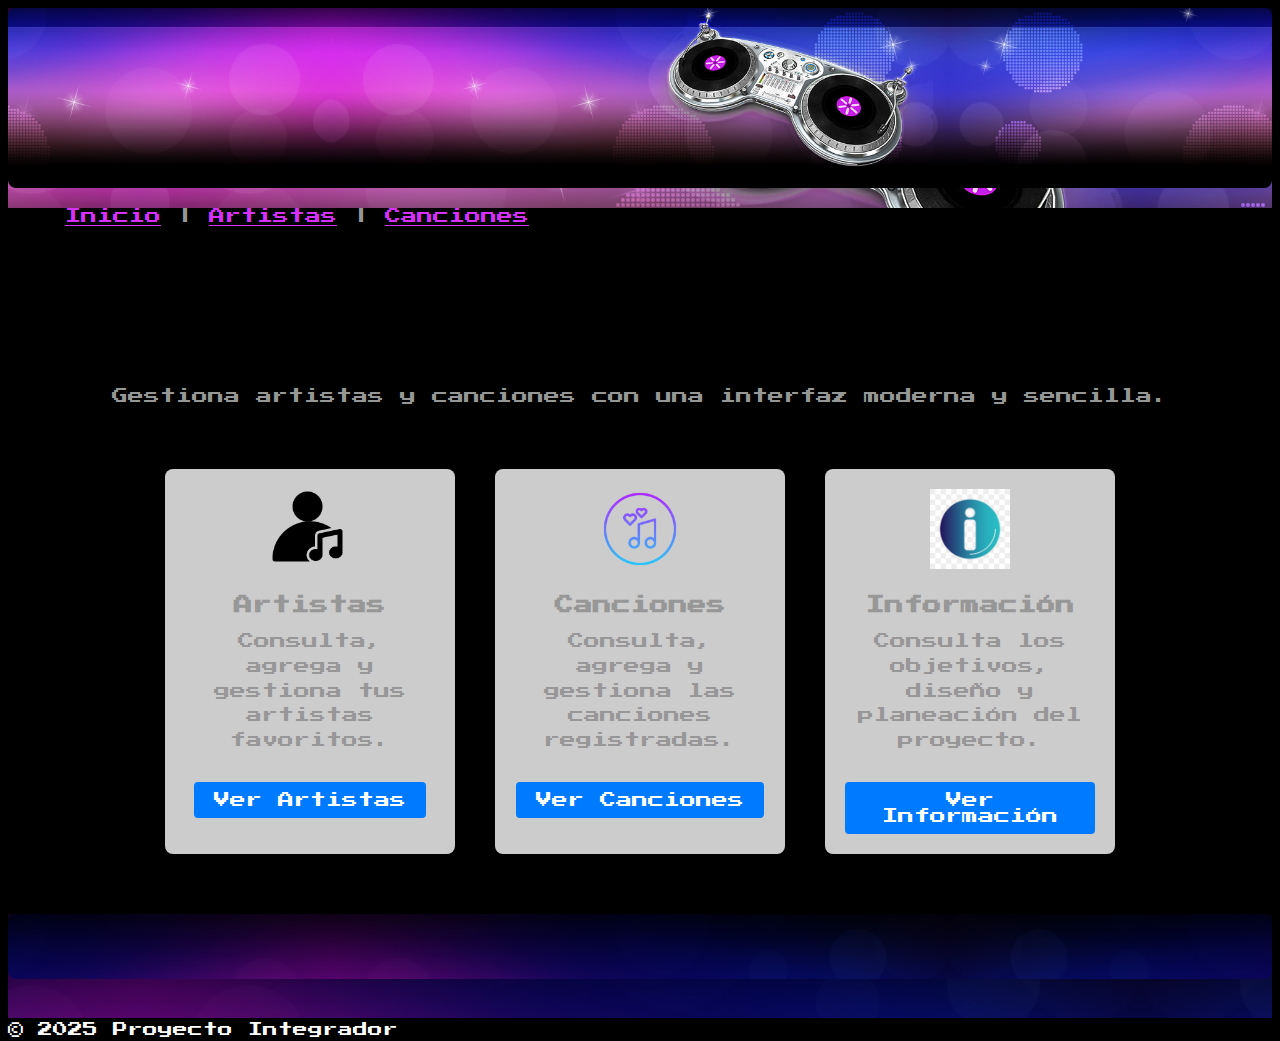
<file: templates/index.html>
<!DOCTYPE html>
<html lang="es">
<head>
    <meta charset="UTF-8">
    <title>Inicio</title>
    <link rel="stylesheet" href="/static/css/ie6.css">
    <link rel="stylesheet" href="/static/css/layout.css">
    <link rel="stylesheet" href="/static/css/style.css">
    <link href="https://fonts.googleapis.com/css2?family=Press+Start+2P&display=swap" rel="stylesheet">
    <style>
        body { font-family: 'Press Start 2P', cursive; }
        main.content { margin-top: 120px; padding: 60px; text-align: center; }
        .card-section { display: flex; flex-wrap: wrap; justify-content: center; gap: 40px; margin-top: 60px; }
        .home-card { width: 250px; padding: 20px; background-color: #ffffffcc; border-radius: 8px; box-shadow: 0 4px 12px rgba(0, 0, 0, 0.3); text-align: center; }
        .home-card img { width: 80px; height: 80px; object-fit: cover; margin-bottom: 10px; }
        .home-card h3 { margin-bottom: 10px; }
        .home-card a.btn { display: inline-block; margin-top: 10px; padding: 10px 20px; background-color: #007bff; color: white; text-decoration: none; border-radius: 4px; }
        .home-card a.btn:hover { background-color: #0056b3; }
        header img, footer img { width: 100%; max-height: 180px; object-fit: cover; border-radius: 8px; margin-bottom: 20px; }
    </style>
</head>
<body>
<header>
    <img src="/static/img/header.jpg" alt="Banner Header">
    <nav><a href="/">Inicio</a> | <a href="/artistas">Artistas</a> | <a href="/canciones">Canciones</a></nav>
</header>
<main class="content">
    <h1>Bienvenido al Proyecto Integrador</h1>
    <p>Gestiona artistas y canciones con una interfaz moderna y sencilla.</p>
    <div class="card-section">
        <div class="home-card">
            <img src="/static/img/artistas.png" alt="Icono Artistas">
            <h3>Artistas</h3>
            <p>Consulta, agrega y gestiona tus artistas favoritos.</p>
            <a href="/artistas" class="btn">Ver Artistas</a>
        </div>
        <div class="home-card">
            <img src="/static/img/canciones.png" alt="Icono Canciones">
            <h3>Canciones</h3>
            <p>Consulta, agrega y gestiona las canciones registradas.</p>
            <a href="/canciones" class="btn">Ver Canciones</a>
        </div>
        <div class="home-card">
            <img src="/static/img/info.png" alt="Icono Información">
            <h3>Información</h3>
            <p>Consulta los objetivos, diseño y planeación del proyecto.</p>
            <a href="/info" class="btn">Ver Información</a>
        </div>
    </div>
</main>
<footer>
    <img src="/static/img/footer.jpg" alt="Banner Footer">
    <p>© 2025 Proyecto Integrador</p>
</footer>
</body>
</html>
</file>
<file: static/css/ie6.css>
.extra-wrap {
	zoom:1;
}
</file>
<file: static/css/layout.css>
#page1 #content .col-1 {
	width:234px;
	margin-right:79px;
}
#page1 #content .col-2 {
	width:237px;
}
</file>
<file: static/css/style.css>
article, aside, audio, canvas, command, datalist, details, embed, figcaption, figure, footer, header, hgroup, keygen, meter, nav, output, progress, section, source, video {
	display:block;
}
mark, rp, rt, ruby, summary, time {
	display:inline;
}
body {
	background:#000;
	font-family:Arial, Helvetica, sans-serif;
	font-size:100%;
	line-height:1em;
	color:#979797;
}
html {
	min-width:1000px;
}
html, body {
	height:100%;
}
.container {
	margin:0 auto;
	position:relative;
	width:1000px;
	font-size:.814em;
}
header {
	position:relative;
	background:url(../images/header-bg1.jpg) no-repeat center top;
	margin-bottom:-20px;
}
section#content {
	float:left;
	width:555px;
	padding-bottom:50px;
}
aside {
	float:left;
	width:383px;
	position:relative;
	z-index:10;
}
.fleft {
	float:left;
}
.fright {
	float:right;
}
.clear {
	clear:both;
}
.col-1, .col-2, .col-3 {
	float:left;
}
.alignright {
	text-align:right;
}
.aligncenter {
	text-align:center;
}
.wrapper {
	width:100%;
	overflow:hidden;
}
.wrap {
	position:relative;
	height:auto !important;
	height:100%;
	min-height:100%;
}
.cont-bot {
	background:url(../images/cont-bot.jpg) no-repeat left top;
	width:368px;
	height:199px;
	position:absolute;
	left:0;
	top:-199px;
}
input, select, textarea {
	font-family:Arial, Helvetica, sans-serif;
	font-size:1em;
	vertical-align:middle;
	font-weight:normal;
}
.news li {
	line-height:1.538em;
	padding-bottom:20px;
}
.news li strong {
	color:#fff;
	display:block;
}
.news li a {
	text-decoration:none;
	font-weight:bold;
}
.news li a:hover {
	text-decoration:underline;
}
.list {
	margin-top:-25px;
}
.list li {
	line-height:1.538em;
	padding-top:20px;
}
.list li strong {
	color:#d730f8;
	display:block;
	padding-bottom:5px;
}
.list li a {
	color:#fff;
}
.list li a img {
	position:relative;
	top:5px;
}
.list1 {
	margin-top:-30px;
}
.list1 li {
	width:100%;
	overflow:hidden;
	vertical-align:top;
	line-height:1.538em;
	padding-top:30px;
}
.list1 li img {
	float:left;
	margin-right:25px;
}
.list1 li strong {
	color:#d730f8;
	display:block;
	padding-bottom:5px;
}
.list1 li a {
	text-decoration:none;
}
.list1 li a:hover {
	text-decoration:underline;
}
.sitemap {
	padding-bottom:20px;
}
.sitemap li {
	padding:0 0 0 12px;
	line-height:1.538em;
	background-image:url(../images/marker.gif);
	background-repeat:no-repeat;
	background-position:0 7px;
}
.sitemap li ul li {
	background-image:url(../images/marker1.gif);
}
.img-box {
	width:100%;
	overflow:hidden;
	padding-bottom:20px;
	line-height:1.538em;
}
.img-box img {
	float:left;
	margin:0 20px 0 0;
}
.extra-wrap {
	overflow:hidden;
}
p {
	margin-bottom:20px;
	line-height:1.538em;
}
.p0 {
	margin:0;
}
.p1 {
	margin-top:20px;
}
.p2 {
	margin-bottom:10px;
}
a {
	color:#d730f8;
	outline:none;
}
a:hover {
	text-decoration:none;
}
h1 {
	position:absolute;
	left:53px;
	top:65px;
	text-indent:-9999px;
}
h1 a {
	width:396px;
	float:left;
	height:122px;
	background:url(../images/logo.png) no-repeat left top;
}
h2 {
	color:#fff;
	font-size:30px;
	line-height:1.2em;
	text-transform:uppercase;
	margin-bottom:20px;
}
.txt1 {
	color:#fff;
}
.button {
	float:right;
}
.button strong {
	display:block;
	background:url(../images/button-border.gif) no-repeat left top;
}
.button span {
	background:url(../images/button-border.gif) no-repeat right top;
	padding:0 1px;
	display:block;
}
.button strong span a {
	display:block;
	background:url(../images/button-tail.gif) repeat-x left top;
	padding:7px 19px 7px 19px;
	color:#fff;
	text-decoration:none;
}
.button strong span a:hover {
	text-decoration:underline;
}
header .container {
	height:316px;
}
header nav {
	padding:0 0 0 57px;
	position:absolute;
}
header nav ul {
	width:100%;
	overflow:hidden;
}
header nav ul li {
	float:left;
	font-size:16px;
	padding-right:23px;
	margin-right:20px;
	line-height:1.2em;
	background:url(../images/divider.png) no-repeat right 6px;
}
header nav ul li.last {
	padding-right:0;
	margin-right:0;
	background:url(../images/spacer.gif);
}
header nav ul li a {
	color:#fff;
	text-decoration:none;
	display:block;
	text-align:center;
	height:52px;
	width:131px;
	background:url(../images/spacer.gif);
	background-repeat:no-repeat;
	background-position:0 0;
}
header nav ul li.m1 a:hover, header nav ul li.m1 a.active {
	background-image:url(../images/m1-act.png);
}
header nav ul li.m2 a:hover, header nav ul li.m2 a.active {
	background-image:url(../images/m2-act.png);
}
header nav ul li.m3 a {
	width:146px;
}
header nav ul li.m3 a:hover, header nav ul li.m3 a.active {
	background-image:url(../images/m3-act.png);
}
header nav ul li.m4 a {
	width:159px;
	margin-left:1px;
}
header nav ul li.m4 a:hover, header nav ul li.m4 a.active {
	background-image:url(../images/m4-act.jpg);
}
header nav ul li.m5 a {
	width:147px;
}
header nav ul li.m5 a:hover, header nav ul li.m5 a.active {
	background-image:url(../images/m5-act.png);
}
header nav ul li a span {
	display:block;
	padding-top:13px;
}
#content .indent {
	padding-top:20px;
}
aside .inside {
	padding:0 85px 180px 59px;
}
#contacts-form {
	clear:right;
	width:100%;
	overflow:hidden;
}
#contacts-form fieldset {
	border:none;
	float:left;
}
#contacts-form .field {
	clear:both;
}
#contacts-form label {
	float:left;
	width:97px;
	line-height:18px;
	padding-bottom:8px;
}
#contacts-form input {
	width:295px;
	padding:1px 0 1px 3px;
	border:1px solid #4d4d4d;
	color:#979797;
	background:none;
}
#contacts-form textarea {
	width:444px;
	height:285px;
	padding:1px 0 1px 3px;
	border:1px solid #4d4d4d;
	color:#979797;
	margin-bottom:19px;
	overflow:auto;
	background:none;
}
#page1 header {
	height:449px;
	background:url(../images/header-bg.jpg) no-repeat center top;
}
#page1 header h1 {
	top:128px;
}
#page1 header nav ul li.m4 a:hover {
	background:url(../images/m4-act-alt.png) no-repeat left top;
}
footer {
	background:url(../images/footer-bg.jpg) no-repeat center top;
	color:#fff;
	font-size:.92em;
	line-height:1.667em;
}
footer .container {
	height:104px;
	position:relative;
}
footer .footerlink {
	padding:32px 55px 0 55px;
}
.footerlink p {
	margin:0;
	padding:0;
	line-height:normal;
	white-space:nowrap;
	text-indent:inherit;
	color:#979797;
}
.footerlink a {
	color:#979797;
	font-weight:normal;
	margin:0;
	padding:0;
	border:none;
	text-decoration:underline;
	background-color:transparent;
}
.footerlink a:hover {
	color:#979797;
	background-color:transparent;
	text-decoration:none;
}
.footerlink .lf {
	float:left;
}
.footerlink .rf {
	float:right;
}
a {
	outline:none;
}
</file>
